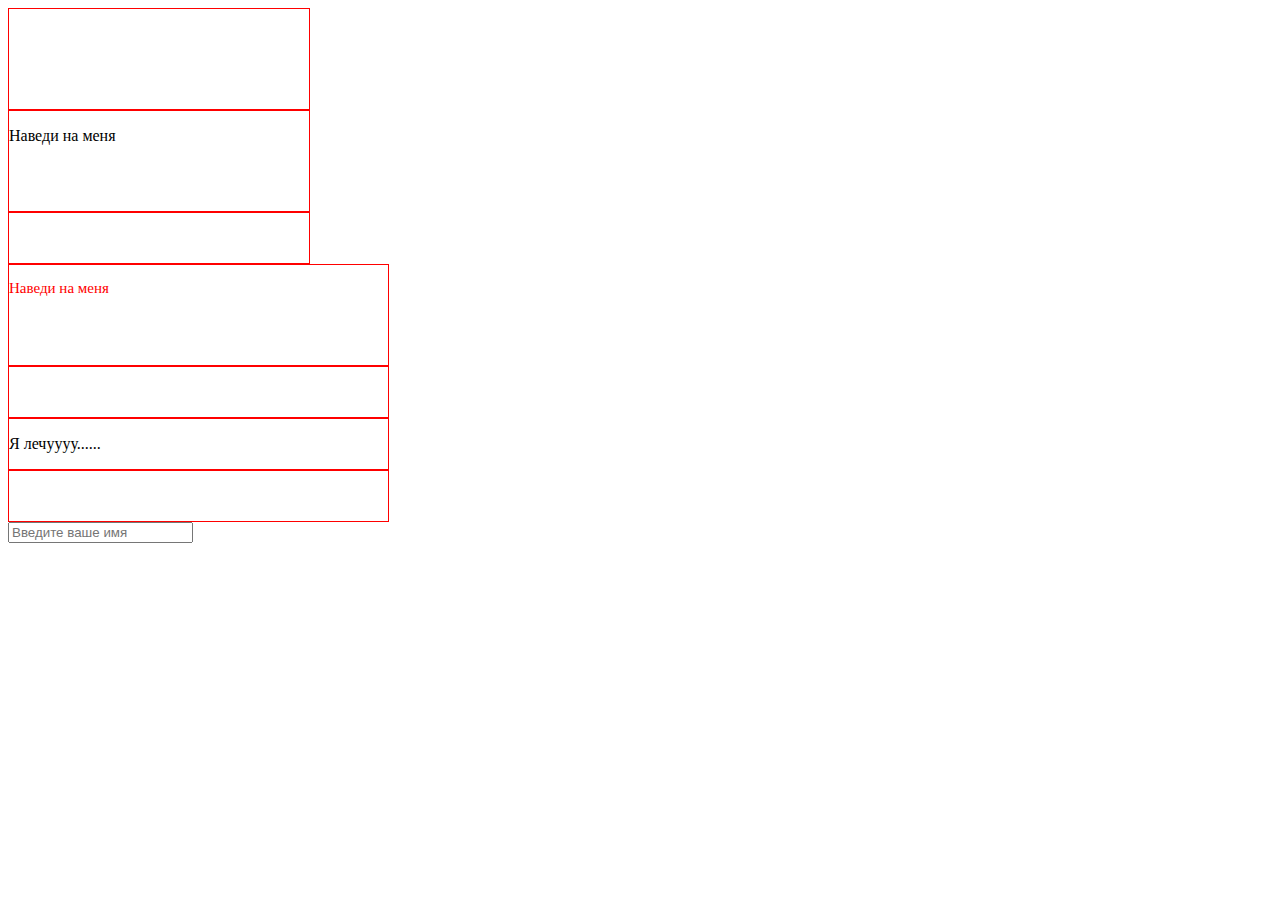
<file: Пример/index.html>
<!DOCTYPE html>
<html lang="en">
<head>
    <meta charset="UTF-8">
    <meta http-equiv="X-UA-Compatible" content="IE=edge">
    <title>Document</title>
    <link rel="stylesheet" href="css/styles.css">
    
</head>
<body>
    <div id="elem"></div>
    
    <div id="elem1"><p>Наведи на меня</p></div>

    <div id="elem2"></div>

    <div id="elem3"><p>Наведи на меня</p></div>

    <div id="elem4"></div>
</body>

<body style="overflow-x: hidden;">
    <div id="elem5"><p>Я лечуууу......</p></div>
</body>

<body>
    <div id="elem6"></div>
</body>

<body>
    <form class="form1">
        <input type="text" placeholder="Введите ваше имя">
    </form>
</body>

</html>
</file>
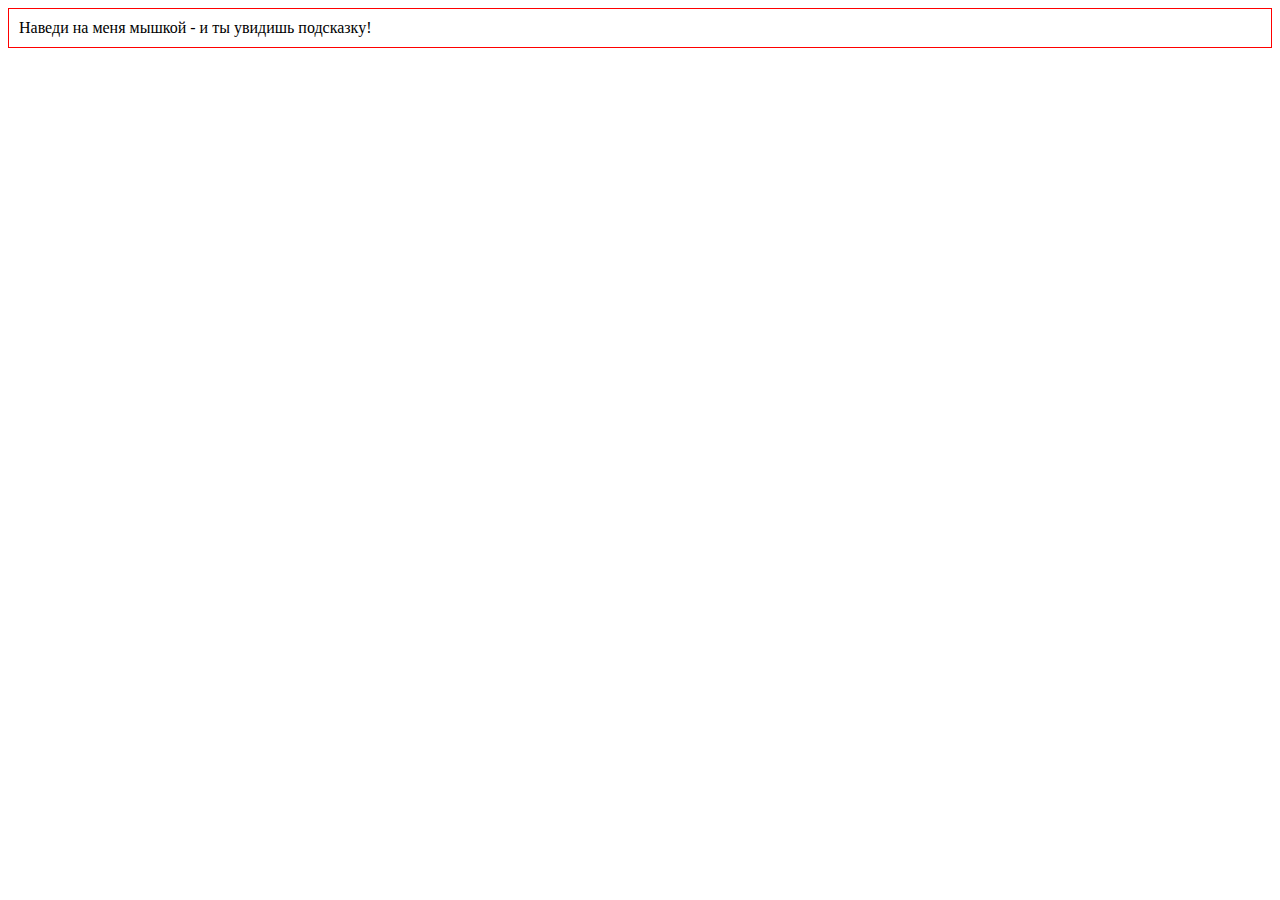
<file: Пример4/index.html>
<!DOCTYPE html>
<html lang="en">
<head>
    <meta charset="UTF-8">
    <meta http-equiv="X-UA-Compatible" content="IE=edge">
    <title>Подсказка</title>
    <link rel="stylesheet" href="css/styles.css">  
</head>
<body>
	<div>
		<div class="show">Наведи на меня мышкой - и ты увидишь подсказку!</div>
		<div class="hint">Ха-ха, я подсказка!</div>
	</div>
</body>
</html>
</file>
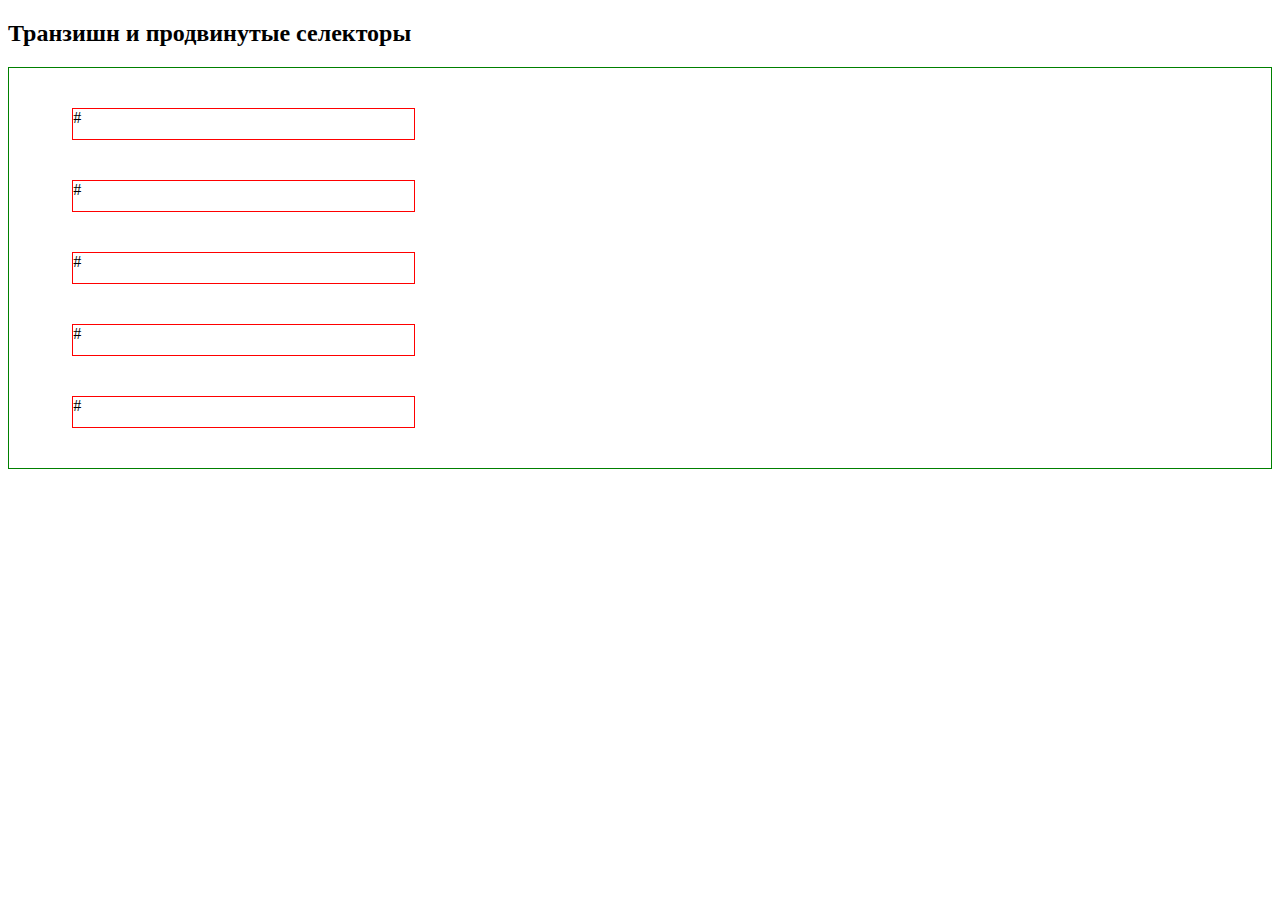
<file: Пример2/index2.html>
<!DOCTYPE html>
<html lang="en">
<head>
    <meta charset="UTF-8">
    <meta http-equiv="X-UA-Compatible" content="IE=edge">
    <title>Document</title>
    <link rel="stylesheet" href="css/styles2.css">
</head>
<body>
    <h2>Транзишн и продвинутые селекторы</h2>
    <div class="test">
		<div>#</div>
		<div>#</div>
		<div>#</div>
		<div>#</div>
		<div>#</div>
	</div>
</body>
</html>
</file>
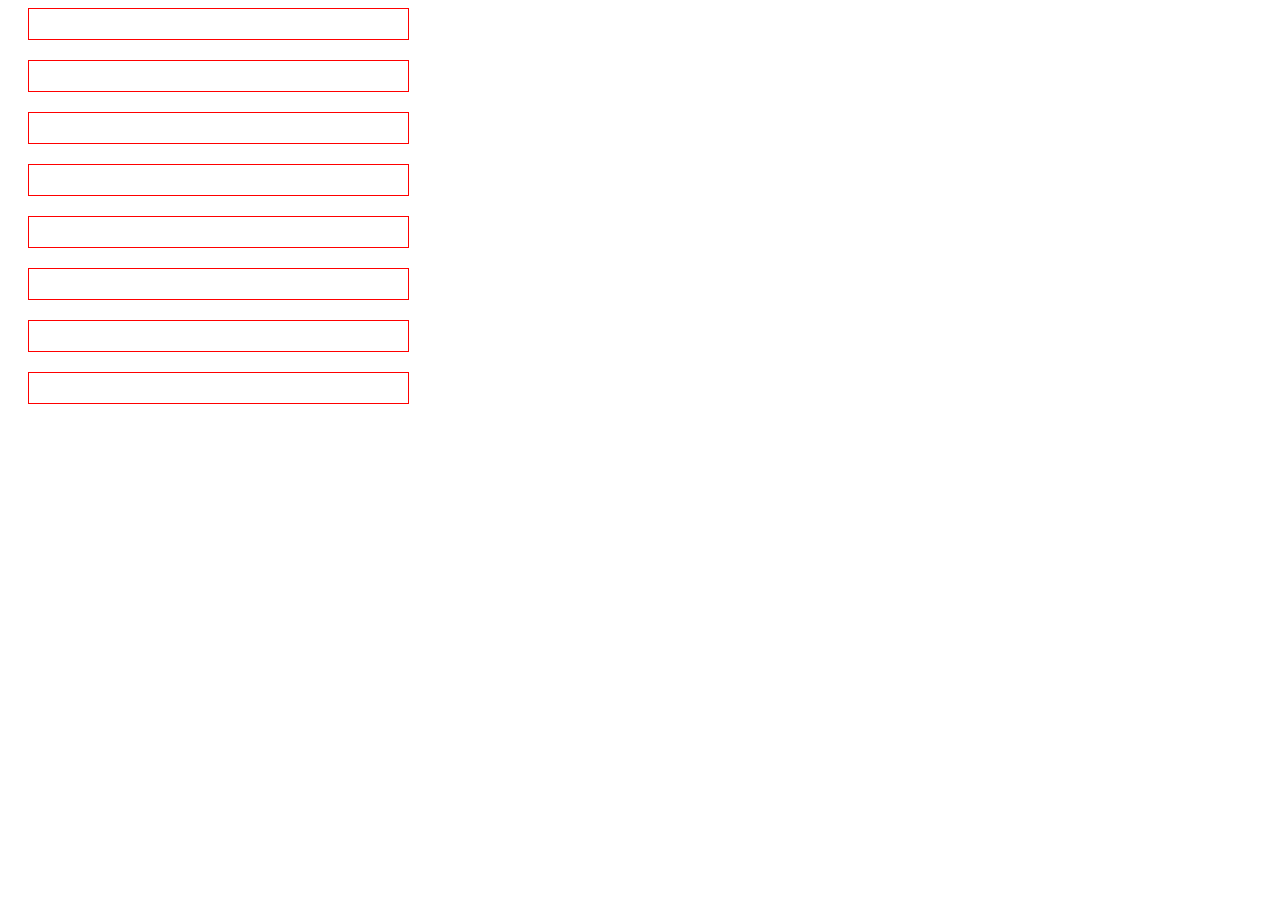
<file: Пример3/index3.html>
<!DOCTYPE html>
<html lang="en">
<head>
    <meta charset="UTF-8">
    <meta http-equiv="X-UA-Compatible" content="IE=edge">
    <title>Document</title>
    <link rel="stylesheet" href="css/styles3.css">
</head>
<body>
	<div></div>
	<div></div>
	<div></div>
	<div></div>
	<div></div>
	<div></div>
	<div></div>
	<div></div>
</body>
</html>
</file>
<file: Пример/css/styles.css>
#elem {
	transition-duration: 1s;
	transition-property: width;
	border: 1px solid red;
	height: 100px;
	width: 300px;
}
#elem:hover {
	background: red;
	
	transition-property: background;
    transition-duration: 1s;
    transition-timing-function: ease-out;
    transition-delay: 0s;
}

#elem1 {
	transition-duration: 1s;
	transition-property: all;
	border: 1px solid red;
	height: 100px;
	width: 300px;	
}
#elem1 p:hover {
	color: white;
}
#elem1:hover {
	background: red;
	
	transition-property: background;
    transition-duration: 1s;
    transition-timing-function: ease-out;
    transition-delay: 0s;
}

#elem2 {
	transition-duration: 1s;
	transition-property: width;
	
	border: 1px solid red;
	height: 50px;
	width: 300px;
}
#elem2:hover {
	width: 100%;
	transition: width 1s;
    transition-duration: 1s;
    transition-timing-function: ease-out;
    transition-delay: 0s;	
}

#elem3 {
	background: white;
	border: 1px solid red;
	height: 100px;
	width: 30%;
    
	font-size: 15px;
}
#elem3 p {
	color: red;

	transition-property: width, font-size;
	transition: width 1s, 1s;
    transition-duration: 1s, 1s;
    transition-timing-function: ease-out, ease-out;
    transition-delay: 0s, 0s;
}
#elem3:hover {
	font-size: 25px;
	width: 100%;
}

#elem4 {
	background: white;
	border: 1px solid red;
	color: red;
	height: 50px;
	width: 30%;
}
#elem4:hover {
	width: 70%;
	margin-left: 10%;
	transition: width 1s ease-out 0.2s, margin-left 1s ease-out 0.2s;
}

#elem5 {
	background: white;
    border: 1px solid red;
    color: black;
    width: 30%;
    height: 50px;
	
}
#elem5 p:hover {
    text-indent: 2000px;
	line-height: 50px;
    text-align: center;
    transition: 0s, 1s, text-indent 1s, linear, ease-out;
	white-space: nowrap;
	margin-left: 30%;
}
#elem5:hover {
	color: black; text-indent: 0px; 
	
}

#elem6 {
	background: white;
	border: 1px solid red;
	color: black;
	width: 30%;
	height: 50px;

	transition-property: width;
    transition-duration: 3s;
    transition-timing-function: linear;
    transition-delay: 3s;
}
#elem6:hover {
	width: 100%;
}
________________________________________________

#form1 {
	width: 30%;
	height: 30px;
	padding: 0px 5px;
	transition: all 1s ease-out;
}
#form1 [type="text" i] {
	writing-mode: horizontal-tb !important;
	/*margin: 0em;*/
    padding: 1px 2px;
	border-width: 2px;
    border-style: inset;
    border-color: -internal-light-dark(rgb(118, 118, 118), rgb(133, 133, 133));
    border-image: initial

}
#form1:focus {
	width: 50%;
	box-shadow: 0px 0px 2px rgb(163, 31, 71);
	color: blue; outline: none;
}
</file>
<file: Пример4/css/styles.css>
.show{
	background: white;
	border: 1px solid red;
	padding: 10px;
 }
 .hint{
	 background: #f86565;
	 width: 300px;
	 height: 30px;
	 line-height: 30px;
	 margin: 20px 0px 0px -400px;
	 padding: 10px;
	 text-align: center;
	 color: white;
	 
	 transition: all 1s ease-out;
 }
 .show:hover + .hint{ 	
	 margin-left: 30%;
 }
</file>
<file: Пример2/css/styles2.css>
.test div{
	background: white;
	border: 1px solid red;
	width: 30%;
	height: 30px;
	margin-bottom: 40px;
	transition: all 1s ease-out;
}
.test div:last-child{
	margin-bottom: 0;
}
.test{
	padding: 40px 5%;
	border: 1px solid green;
}
.test:hover div{ 
	width: 100%;
}
</file>
<file: Пример3/css/styles3.css>
div{
	background: white;
	border: 1px solid red;
	width: 30%;
	height: 30px;
	margin: 0px 0px 20px 20px;
	transition: all 1s ease-out;
}	
div:last-child{
	margin-bottom: 0;
}
div:hover + div{
	width: 70%;
}
</file>
